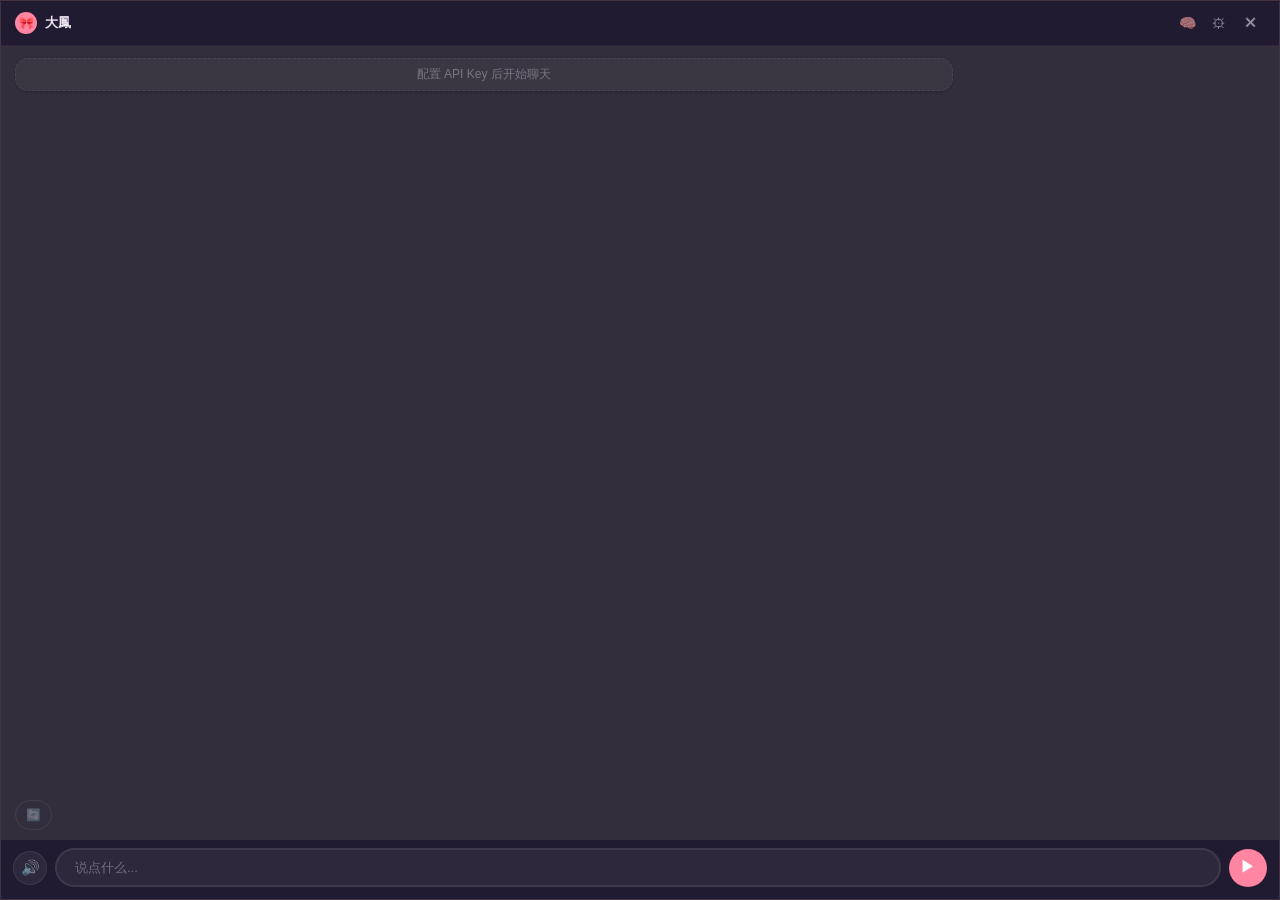
<file: ui/chat.html>
<!DOCTYPE html>
<html lang="zh-CN" data-theme="dark">
<head>
    <meta charset="UTF-8" />
    <meta name="viewport" content="width=device-width, initial-scale=1.0" />
    <title>AI Pet Chat</title>
    <link rel="stylesheet" href="css/base.css" />
    <link rel="stylesheet" href="css/chat.css" />
    <link rel="stylesheet" href="css/panels.css" />
</head>
<body style="-webkit-app-region: no-drag">

<!-- ====== 聊天窗口 ====== -->
<div class="chat-window" id="chat-window">

    <!-- 顶部栏 -->
    <div class="chat-header" id="chat-header">
        <div class="header-left">
            <div class="char-icon" id="char-icon">&#x1F380;</div>
            <span class="char-name" id="btn-model-name">大鳳</span>
            <span class="char-type" id="char-type"></span>
        </div>
        <div class="chat-header-btns">
            <button id="btn-memories" title="记忆管理">&#x1F9E0;</button>
            <button id="btn-settings" title="设置">&#x2699;</button>
            <button id="btn-chat-close" title="隐藏窗口">&#x2715;</button>
        </div>
    </div>

    <!-- 对话区 -->
    <div class="chat-area" id="chat-area">
        <div class="msg-row system"><div class="msg-body">配置 API Key 后开始聊天</div></div>
    </div>

    <!-- 快捷回复 -->
    <div class="quick-replies" id="quick-replies">
        <button id="btn-refresh-replies" title="换一批">&#x1F504;</button>
    </div>

    <!-- 输入区 -->
    <div class="input-area">
        <button id="btn-mute" class="mute-btn" title="静音">&#x1F50A;</button>
        <input type="text" id="chat-input" placeholder="说点什么..." />
        <button class="send-btn" id="send-btn">&#x25B6;</button>
    </div>

</div>

<!-- ====== 记忆面板 ====== -->
<div class="overlay hidden" id="mem-overlay">
    <div class="panel mem-panel">
        <div class="panel-header">
            <h2>&#x1F9E0; 记忆管理</h2>
            <button class="panel-close" id="mem-btn-close">&#x2715;</button>
        </div>
        <div class="mem-add-row">
            <input type="text" id="mem-add-input" maxlength="200" placeholder="添加新记忆..." />
            <select id="mem-add-category">
                <option value="episodic">情境</option>
                <option value="preference">偏好</option>
                <option value="core">核心</option>
            </select>
            <button id="mem-btn-add" class="btn btn-primary" style="padding:6px 10px;">+</button>
        </div>
        <div class="mem-list" id="mem-list"></div>
        <div style="margin-top:10px;text-align:right;">
            <button id="mem-btn-clear" class="btn btn-secondary" style="font-size:11px;">&#x1F5D1; 清除全部</button>
        </div>
        <div class="hidden" id="mem-edit-area" style="margin-top:10px;">
            <textarea id="mem-edit-input" maxlength="200" placeholder="修改记忆内容..." style="width:100%;padding:8px;border:1px solid var(--border);border-radius:8px;background:var(--bg-input);color:var(--text-primary);font-size:13px;resize:none;height:50px;outline:none;"></textarea>
            <div style="display:flex;gap:6px;margin-top:6px;justify-content:flex-end;">
                <button id="mem-btn-save" class="btn btn-primary" style="font-size:12px;">保存</button>
                <button id="mem-btn-cancel" class="btn btn-secondary" style="font-size:12px;">取消</button>
            </div>
        </div>
    </div>
</div>

<!-- ====== 设置面板 ====== -->
<div class="overlay hidden" id="setup-overlay">
    <div class="panel setup-panel">
        <div class="panel-header">
            <h2>&#x2699; 设置</h2>
            <button class="panel-close" id="setup-btn-close">&#x2715;</button>
        </div>
        <div id="setup-step-llm">
            <div class="setup-section">
                <div class="setup-title">&#x1F916; LLM 连接</div>
                <div class="setup-row"><label>提供商</label><select id="setup-provider"><option value="deepseek">DeepSeek</option><option value="openai">OpenAI</option><option value="custom">自定义</option></select></div>
                <div class="setup-row key-row"><input type="password" id="setup-apikey" placeholder="sk-..." /><button class="btn btn-secondary" id="btn-toggle-key" style="width:36px;">&#x1F441;</button></div>
                <div class="setup-row hidden" id="setup-url-group"><label>API地址</label><input type="text" id="setup-baseurl" placeholder="https://api.openai.com/v1" /></div>
                <div class="setup-row"><label>模型</label><select id="setup-model"></select></div>
                <button id="setup-btn-test" class="btn btn-secondary btn-full">&#x1F50C; 测试连接</button>
                <div style="font-size:12px;margin-top:6px;min-height:18px;" id="setup-test-result"></div>
            </div>
            <div class="setup-section">
                <div class="setup-title">&#x1F3AE; 互动</div>
                <div class="setup-row"><label>触摸语音</label><label class="toggle"><input type="checkbox" id="setup-touch-audio" checked /><span class="toggle-track"></span><span class="toggle-thumb"></span></label></div>
                <div class="setup-row"><label>触摸对话</label><label class="toggle"><input type="checkbox" id="setup-touch-reply" checked /><span class="toggle-track"></span><span class="toggle-thumb"></span></label></div>
                <div class="setup-row"><label>音量 <span id="setup-vol-val">100</span>%</label><input type="range" id="setup-volume" min="0" max="100" value="100" /></div>
            </div>
            <div class="setup-section">
                <div class="setup-title">&#x1F4FA; 系统</div>
                <div class="setup-row"><label>窗口置顶</label><label class="toggle"><input type="checkbox" id="setup-ontop" /><span class="toggle-track"></span><span class="toggle-thumb"></span></label></div>
                <div class="setup-row"><label>开机自启</label><label class="toggle"><input type="checkbox" id="setup-autostart" /><span class="toggle-track"></span><span class="toggle-thumb"></span></label></div>
                <div class="setup-row"><label>主题</label><select id="setup-theme"><option value="dark">深色</option><option value="light">浅色</option></select></div>
            </div>
            <button id="setup-btn-save" class="btn btn-primary btn-full" disabled>&#x1F4BE; 保存</button>
            <button id="setup-btn-update" class="btn btn-secondary btn-full">&#x1F50D; 检查更新</button>
            <div style="font-size:12px;margin-top:4px;min-height:18px;" id="setup-update-result"></div>
            <div style="color:var(--primary);font-size:12px;margin-top:6px;" id="setup-error"></div>
        </div>
    </div>
</div>

<!-- ====== 日记面板 ====== -->
<div class="overlay hidden" id="diary-overlay">
    <div class="panel diary-panel">
        <div class="panel-header">
            <h2>&#x1F4D6; 日记本</h2>
            <button class="panel-close" id="diary-btn-close">&#x2715;</button>
        </div>
        <div id="diary-list" style="max-height:50vh;overflow-y:auto;"></div>
        <button id="diary-btn-generate" class="btn btn-primary btn-full">&#x270D; 写日记</button>
    </div>
</div>

<!-- Toast -->
<div class="toast" id="toast"></div>

<!-- 模型菜单 -->
<div class="model-card hidden" id="model-menu"></div>

<script src="js/bridge.js"></script>
<script src="js/haptics.js"></script>
<script src="js/common.js"></script>
<script src="js/message.js"></script>
<script src="js/idle.js"></script>
<script src="js/notify.js"></script>
<script src="js/memory-panel.js"></script>
<script src="js/setup-ui.js"></script>
<script src="js/chat.js"></script>
</body>
</html>
</file>
<file: ui/css/base.css>
/* ================================================================
   base.css — CSS变量 + 主题系统 + reset
   ================================================================ */
*, *::before, *::after { margin: 0; padding: 0; box-sizing: border-box; }

:root {
    --primary: #FF85A2;
    --primary-light: #FFB6C8;
    --primary-dark: #E0557F;
    --primary-glow: rgba(255, 133, 162, 0.3);
    --bg-surface: rgba(22, 18, 32, 0.88);
    --bg-elevated: rgba(32, 26, 48, 0.94);
    --bg-input: rgba(255, 255, 255, 0.06);
    --bg-hover: rgba(255, 255, 255, 0.08);
    --text-primary: #F0E8F4;
    --text-secondary: rgba(240, 232, 244, 0.6);
    --text-muted: rgba(240, 232, 244, 0.35);
    --bubble-user: rgba(40, 35, 55, 0.85);
    --bubble-pet: rgba(255, 133, 162, 0.12);
    --bubble-system: rgba(255, 255, 255, 0.04);
    --border-subtle: rgba(255, 133, 162, 0.08);
    --border: rgba(255, 255, 255, 0.08);
    --border-focus: var(--primary);
    --radius-sm: 8px;
    --radius: 13px;
    --radius-lg: 18px;
    --radius-xl: 24px;
    --shadow-sm: 0 1px 3px rgba(0, 0, 0, 0.2);
    --shadow: 0 4px 16px rgba(0, 0, 0, 0.3);
    --scrollbar: rgba(255, 255, 255, 0.06);
    --font: "Microsoft YaHei", "PingFang SC", "Segoe UI", sans-serif;
    --transition: 0.2s cubic-bezier(0.4, 0, 0.2, 1);
}

[data-theme="light"] {
    --bg-surface: rgba(248, 246, 252, 0.92);
    --bg-elevated: rgba(255, 255, 255, 0.94);
    --bg-input: rgba(0, 0, 0, 0.04);
    --bg-hover: rgba(0, 0, 0, 0.04);
    --text-primary: #1a1428;
    --text-secondary: rgba(26, 20, 40, 0.5);
    --text-muted: rgba(26, 20, 40, 0.3);
    --bubble-user: rgba(255, 133, 162, 0.12);
    --bubble-pet: rgba(240, 240, 248, 0.9);
    --border-subtle: rgba(0, 0, 0, 0.06);
    --border: rgba(0, 0, 0, 0.1);
    --shadow-sm: 0 1px 3px rgba(0, 0, 0, 0.06);
    --shadow: 0 4px 16px rgba(0, 0, 0, 0.08);
    --scrollbar: rgba(0, 0, 0, 0.1);
}

[data-theme="shimakaze"] {
    --primary: #64D8FF;
    --primary-light: #A0E8FF;
    --primary-dark: #3DA8D4;
    --primary-glow: rgba(100, 216, 255, 0.3);
    --bubble-pet: rgba(100, 216, 255, 0.12);
    --border-subtle: rgba(100, 216, 255, 0.08);
}

body {
    font-family: var(--font);
    background: transparent;
    color: var(--text-primary);
    height: 100vh; width: 100vw;
    position: relative; overflow: hidden;
    user-select: none; font-size: 13px; line-height: 1.5;
    -webkit-font-smoothing: antialiased;
}

::-webkit-scrollbar { width: 4px; }
::-webkit-scrollbar-track { background: transparent; }
::-webkit-scrollbar-thumb { background: var(--scrollbar); border-radius: 2px; }
</file>
<file: ui/css/chat.css>
/* ================================================================
   chat.css — 聊天窗口布局 + 气泡 + 输入区 + 快捷回复
   ================================================================ */
.chat-window {
    width: 100%; height: 100vh;
    display: flex; flex-direction: column;
    background: var(--bg-surface);
    backdrop-filter: blur(20px);
    -webkit-backdrop-filter: blur(20px);
    border: 1px solid var(--border-subtle);
    overflow: hidden;
}

/* ---- 顶部栏 ---- */
.chat-header {
    display: flex; justify-content: space-between; align-items: center;
    padding: 8px 14px;
    background: var(--bg-elevated);
    border-bottom: 1px solid var(--border-subtle);
    flex-shrink: 0; cursor: grab;
    -webkit-app-region: drag;
}
.chat-header:active { cursor: grabbing; }
.chat-header .header-left { display: flex; align-items: center; gap: 8px; }
.chat-header .char-icon { width: 22px; height: 22px; border-radius: 50%; background: var(--primary); display: flex; align-items: center; justify-content: center; font-size: 12px; color: #fff; }
.chat-header .char-name { font-size: 13px; font-weight: 600; color: var(--text-primary); }
.chat-header .char-type { font-size: 11px; color: var(--text-muted); }
.chat-header-btns { display: flex; gap: 4px; -webkit-app-region: no-drag; }
.chat-header-btns button {
    background: none; border: none; color: var(--text-secondary);
    width: 28px; height: 28px; cursor: pointer; border-radius: var(--radius-sm);
    font-size: 14px; display: flex; align-items: center; justify-content: center;
    transition: var(--transition);
}
.chat-header-btns button:hover { background: var(--bg-hover); color: var(--primary); }

/* ---- 对话区 ---- */
.chat-area {
    flex: 1; overflow-y: auto; padding: 12px 14px;
    font-size: 13px; line-height: 1.5; min-height: 0; scroll-behavior: smooth;
}

/* 气泡 */
.msg-row { display: flex; gap: 8px; margin-bottom: 10px; align-items: flex-end; }
.msg-row.user { flex-direction: row-reverse; }
.msg-avatar {
    width: 26px; height: 26px; border-radius: 50%; flex-shrink: 0;
    display: flex; align-items: center; justify-content: center;
    font-size: 12px;
}
.msg-avatar.pet { background: var(--primary); color: #fff; }
.msg-avatar.user { background: var(--bubble-user); color: var(--text-secondary); border: 1px solid var(--border); }
.msg-body {
    padding: 8px 14px; border-radius: var(--radius) var(--radius) 4px var(--radius);
    max-width: 75%; word-break: break-word; font-size: 13px; line-height: 1.55;
    box-shadow: var(--shadow-sm);
}
.msg-row.pet .msg-body { background: var(--bubble-pet); color: var(--text-primary); border: 1px solid var(--border-subtle); }
.msg-row.user .msg-body { background: var(--bubble-user); color: var(--text-primary); border: 1px solid var(--border); border-radius: var(--radius) var(--radius) var(--radius) 4px; }
.msg-row.system .msg-body { background: var(--bubble-system); border: 1px dashed var(--border); border-radius: var(--radius); width: 100%; font-size: 12px; color: var(--text-muted); text-align: center; padding: 6px 14px; }

/* typing */
.typing-dots { display: flex; gap: 3px; padding: 10px 14px; }
.typing-dots span { width: 5px; height: 5px; border-radius: 50%; background: var(--primary); animation: dotBounce 0.6s infinite alternate; }
.typing-dots span:nth-child(2) { animation-delay: 0.15s; }
.typing-dots span:nth-child(3) { animation-delay: 0.3s; }
@keyframes dotBounce { from { transform: translateY(0); opacity: 0.4; } to { transform: translateY(-6px); opacity: 1; } }

/* ---- 快捷回复 ---- */
.quick-replies {
    display: flex; gap: 8px; padding: 10px 14px;
    overflow-x: overlay; flex-shrink: 0; align-items: center;
    -webkit-app-region: no-drag;
}
.quick-replies::-webkit-scrollbar { height: 10px; }
.quick-replies::-webkit-scrollbar-track { background: var(--bg-input); border-radius: 5px; }
.quick-replies::-webkit-scrollbar-thumb { background: var(--primary); border-radius: 5px; }
.quick-replies::-webkit-scrollbar-thumb:hover { background: var(--primary-dark); }
.quick-replies::-webkit-scrollbar { height: 6px; }
.quick-replies::-webkit-scrollbar-thumb { background: var(--primary); border-radius: 3px; }
.quick-replies .qr-card {
    display: flex; align-items: center; gap: 5px;
    padding: 8px 18px; border-radius: 20px; border: 1px solid var(--border-subtle);
    background: var(--bubble-pet); color: var(--text-primary); cursor: pointer;
    font-size: 13px; white-space: nowrap; flex-shrink: 0;
    min-height: 34px; max-width: 150px;
    overflow: hidden; text-overflow: ellipsis;
    transition: all var(--transition); user-select: none;
    -webkit-app-region: no-drag;
}
.quick-replies .qr-card:hover {
    background: var(--primary); color: #fff; border-color: var(--primary);
    transform: translateY(-1px); box-shadow: 0 4px 14px var(--primary-glow);
}
#btn-refresh-replies {
    padding: 7px 10px; border-radius: 20px; border: 1px solid var(--border);
    background: none; color: var(--text-muted); cursor: pointer;
    font-size: 12px; flex-shrink: 0; transition: var(--transition);
}
#btn-refresh-replies:hover { border-color: var(--primary); color: var(--primary); }

/* ---- 输入区 ---- */
.input-area {
    display: flex; padding: 8px 12px 12px; gap: 8px; align-items: center;
    background: var(--bg-elevated); flex-shrink: 0;
}
.input-area input {
    flex: 1; padding: 10px 18px; border: 2px solid var(--border);
    border-radius: var(--radius-xl); background: var(--bg-input);
    color: var(--text-primary); font-size: 13px; outline: none;
    transition: border-color var(--transition), box-shadow var(--transition);
}
.input-area input:focus {
    border-color: var(--primary);
    box-shadow: 0 0 0 3px var(--primary-glow);
}
.input-area input::placeholder { color: var(--text-muted); }
.send-btn {
    width: 38px; height: 38px; border-radius: 50%; border: none;
    background: var(--primary); color: #fff; cursor: pointer;
    font-size: 16px; display: flex; align-items: center; justify-content: center;
    flex-shrink: 0; transition: var(--transition);
}
.send-btn:hover { background: var(--primary-dark); transform: scale(1.05); }
.send-btn:disabled { background: var(--text-muted); cursor: not-allowed; transform: none; }
.mute-btn {
    width: 34px; height: 34px; border-radius: 50%; border: 1px solid var(--border);
    background: var(--bg-input); color: var(--text-secondary); cursor: pointer;
    font-size: 15px; display: flex; align-items: center; justify-content: center;
    flex-shrink: 0; transition: var(--transition);
}
.mute-btn:hover { border-color: var(--primary); color: var(--primary); }

/* 角色卡片弹出 */
.model-card {
    position: fixed; z-index: 200; background: var(--bg-elevated);
    border: 1px solid var(--border); border-radius: var(--radius);
    padding: 10px 14px; box-shadow: var(--shadow); backdrop-filter: blur(16px);
    -webkit-backdrop-filter: blur(16px);
    min-width: 120px; font-size: 12px;
}
.model-card .mc-item {
    padding: 6px 10px; border-radius: 6px; cursor: pointer; color: var(--text-secondary);
    transition: var(--transition);
}
.model-card .mc-item:hover { background: var(--bg-hover); color: var(--text-primary); }
.model-card .mc-item.active { color: var(--primary); font-weight: 600; }
</file>
<file: ui/css/panels.css>
/* ================================================================
   panels.css — 设置面板 + 记忆面板 + 日记面板 + overlay
   ================================================================ */

/* ---- overlay通用 ---- */
.overlay {
    position: fixed; top: 0; left: 0; width: 100%; height: 100%;
    background: rgba(10, 8, 20, 0.6);
    display: flex; align-items: center; justify-content: center;
    z-index: 100; -webkit-app-region: no-drag;
    backdrop-filter: blur(4px); -webkit-backdrop-filter: blur(4px);
}
.panel {
    background: var(--bg-surface); backdrop-filter: blur(24px);
    -webkit-backdrop-filter: blur(24px);
    border: 1px solid var(--border); border-radius: var(--radius-lg);
    padding: 20px 24px; max-height: 85vh; overflow-y: auto;
    box-shadow: var(--shadow); -webkit-app-region: no-drag;
}
.panel-header {
    display: flex; justify-content: space-between; align-items: center;
    margin-bottom: 14px; -webkit-app-region: drag;
}
.panel-header h2 { color: var(--primary); font-size: 17px; margin: 0; }
.panel-close {
    background: none; border: none; color: var(--text-secondary);
    width: 28px; height: 28px; border-radius: 50%; cursor: pointer;
    font-size: 16px; display: flex; align-items: center; justify-content: center;
    transition: var(--transition); -webkit-app-region: no-drag;
}
.panel-close:hover { background: var(--bg-hover); color: var(--primary); }

/* ---- 设置面板 ---- */
.setup-panel { width: 380px; }
.setup-section {
    margin-bottom: 14px; padding-bottom: 10px;
    border-bottom: 1px solid var(--border-subtle);
}
.setup-section:last-child { border-bottom: none; margin-bottom: 0; }
.setup-title {
    color: var(--primary); font-size: 12px; font-weight: 600;
    text-transform: uppercase; letter-spacing: 0.5px;
    margin-bottom: 8px;
}
.setup-row { display: flex; align-items: center; justify-content: space-between; margin: 6px 0; }
.setup-row label { font-size: 12px; color: var(--text-secondary); flex: 1; }
.setup-row select, .setup-row input[type="text"], .setup-row input[type="password"] {
    padding: 7px 10px; border: 1px solid var(--border); border-radius: var(--radius-sm);
    background: var(--bg-input); color: var(--text-primary); font-size: 12px; outline: none;
    flex: 1; min-width: 0; transition: var(--transition);
}
.setup-row select:focus, .setup-row input:focus { border-color: var(--primary); }
.setup-row input[type="range"] {
    accent-color: var(--primary); width: 80px; cursor: pointer;
}
.btn {
    padding: 8px 18px; border: none; border-radius: var(--radius);
    font-size: 13px; cursor: pointer; transition: var(--transition);
}
.btn-primary { background: var(--primary); color: #fff; }
.btn-primary:hover { background: var(--primary-dark); }
.btn-primary:disabled { opacity: 0.4; cursor: not-allowed; }
.btn-secondary {
    background: none; border: 1px solid var(--border);
    color: var(--text-secondary);
}
.btn-secondary:hover { border-color: var(--primary); color: var(--primary); }
.btn-full { width: 100%; margin-top: 8px; }

/* toggle开关 */
.toggle {
    position: relative; width: 44px; height: 24px; cursor: pointer; flex-shrink: 0;
}
.toggle input { display: none; }
.toggle-track {
    display: block; width: 100%; height: 100%; border-radius: 12px;
    background: var(--border); transition: var(--transition);
}
.toggle input:checked + .toggle-track { background: var(--primary); }
.toggle-thumb {
    position: absolute; top: 2px; left: 2px; width: 20px; height: 20px;
    border-radius: 50%; background: #fff; transition: transform 0.3s cubic-bezier(0.34, 1.56, 0.64, 1);
}
.toggle input:checked ~ .toggle-thumb { transform: translateX(20px); }

.key-row { display: flex; gap: 6px; }
.key-row input { flex: 1; }
.key-row button { width: 34px; flex-shrink: 0; }

/* ---- 记忆面板 ---- */
.mem-panel { width: 400px; }
.mem-add-row { display: flex; gap: 6px; margin-bottom: 10px; padding-bottom: 10px; border-bottom: 1px solid var(--border-subtle); }
.mem-add-row input {
    flex: 1; padding: 7px 10px; border: 1px solid var(--border); border-radius: var(--radius-sm);
    background: var(--bg-input); color: var(--text-primary); font-size: 12px; outline: none;
}
.mem-add-row select {
    padding: 6px 8px; border: 1px solid var(--border); border-radius: var(--radius-sm);
    background: var(--bg-input); color: var(--text-secondary); font-size: 11px; outline: none;
}
.mem-list { flex: 1; overflow-y: auto; max-height: 40vh; }
.mem-item {
    display: flex; justify-content: space-between; align-items: flex-start;
    padding: 10px 0; border-bottom: 1px solid var(--border-subtle); gap: 8px;
}
.mem-item:last-child { border-bottom: none; }
.mem-content { flex: 1; font-size: 13px; color: var(--text-primary); }
.mem-meta { font-size: 10px; color: var(--text-muted); margin-top: 3px; }
.mem-actions { display: flex; gap: 2px; flex-shrink: 0; }
.mem-actions button {
    background: none; border: none; color: var(--text-muted);
    padding: 2px 6px; cursor: pointer; border-radius: 4px; font-size: 11px;
    transition: var(--transition);
}
.mem-actions button:hover { color: var(--primary); }
.mem-actions button.del-btn:hover { color: #f44336; }
.mem-score-bar { display: inline-block; width: 40px; height: 4px; border-radius: 2px; background: var(--border); margin-right: 6px; vertical-align: middle; overflow: hidden; }
.mem-score-fill { display: block; height: 100%; border-radius: 2px; }
.mem-layer-tag { font-size: 10px; padding: 2px 7px; border-radius: 8px; color: #fff; flex-shrink: 0; }

/* ---- 日记面板 ---- */
.diary-panel { width: 400px; }
.diary-entry {
    background: var(--bubble-pet); border: 1px solid var(--border-subtle);
    border-radius: var(--radius); padding: 14px 16px; margin-bottom: 10px;
    font-size: 13px; line-height: 1.6; color: var(--text-primary); font-style: italic;
}
.diary-entry .diary-date { font-size: 11px; color: var(--text-muted); margin-bottom: 6px; font-style: normal; }

/* ---- toast ---- */
.toast {
    position: fixed; bottom: 20px; left: 50%; transform: translateX(-50%);
    padding: 8px 20px; border-radius: var(--radius-xl); background: var(--bg-elevated);
    border: 1px solid var(--primary); color: var(--text-primary);
    font-size: 12px; z-index: 300; pointer-events: none;
    opacity: 0; transition: opacity 0.3s;
}
.toast.show { opacity: 1; }

.hidden { display: none !important; }
</file>
